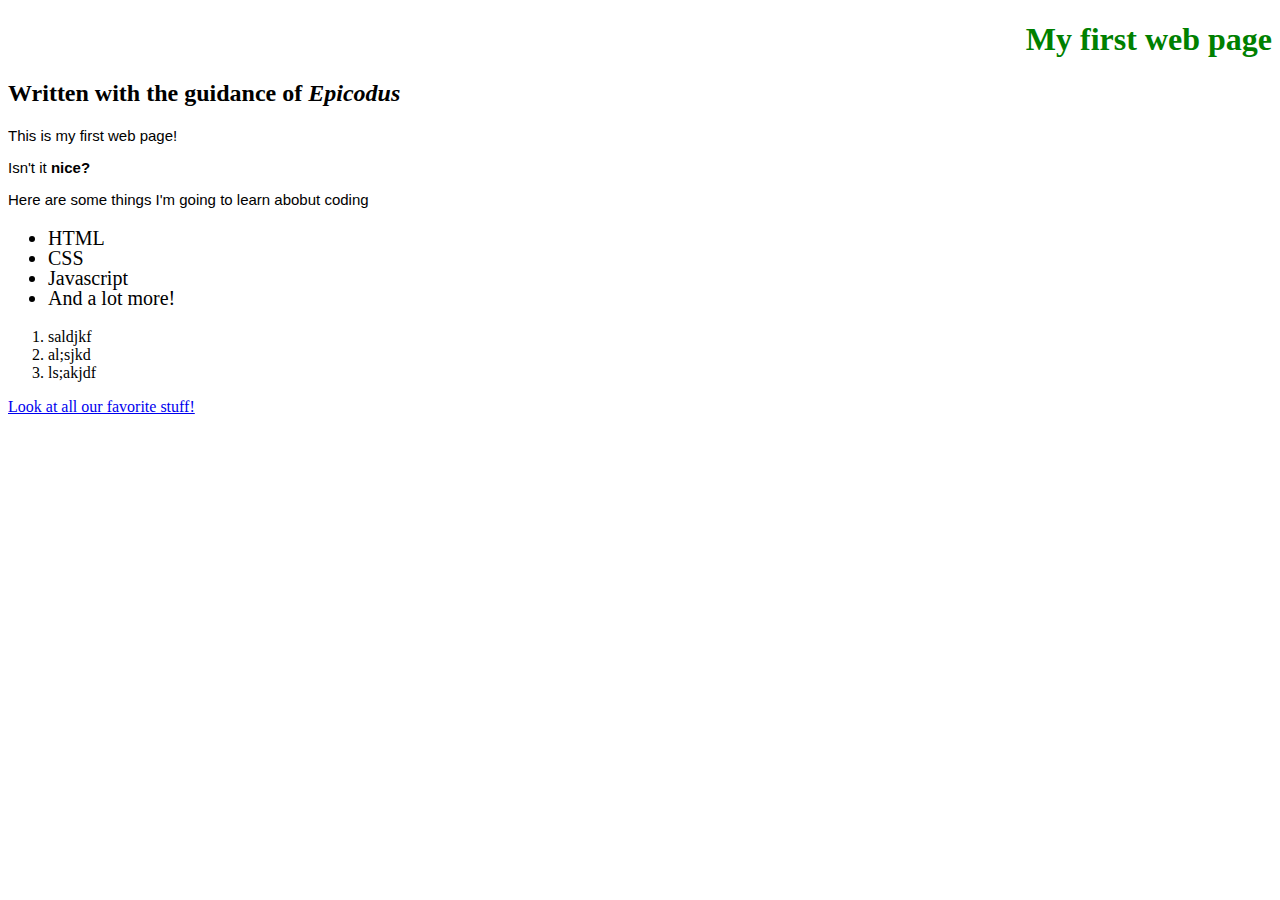
<file: my-first-webpage.html>
<!DOCTYPE html>
<html>
  <head>
    <title>Hello World!</title>
    <link href="css/style2.css" rel="stylesheet" type="text/css" media="all" >
  </head>
  <body>
  <h1>My first web page</h1>
  <h2>Written with the <strong>guidance</strong> of <em>Epicodus</em></h2>
  <p>This is my first web page!</p>
  <p>Isn't it <strong>nice?</strong></p>
  <p>Here are some things I'm going to learn abobut coding</p>
  <ul>
    <li>HTML</li>
    <li>CSS</li>
    <li>Javascript</li>
    <li>And a lot more!</li>
  </ul>
  <ol>
    <li>saldjkf</li>
    <li>al;sjkd</li>
    <li>ls;akjdf</li>
  </ol>
  <a href="favorite.html">Look at all our favorite stuff!</a>
  </body>
</html>
</file>
<file: css/style2.css>
h1 {
  color: green;
  text-align: right;
}

h3 {
  font-style: italic;
  font-weight: bold;
  text-align: center;
  color: orange;

}
p {
  font-family: sans-serif;
  font-size: 15px;
}

ul {
  font-size: 20px;
  line-height: 20px;
}
img{
  float: right;
  max-width: 600px;
  border: 5px solid #777;

}
</file>
